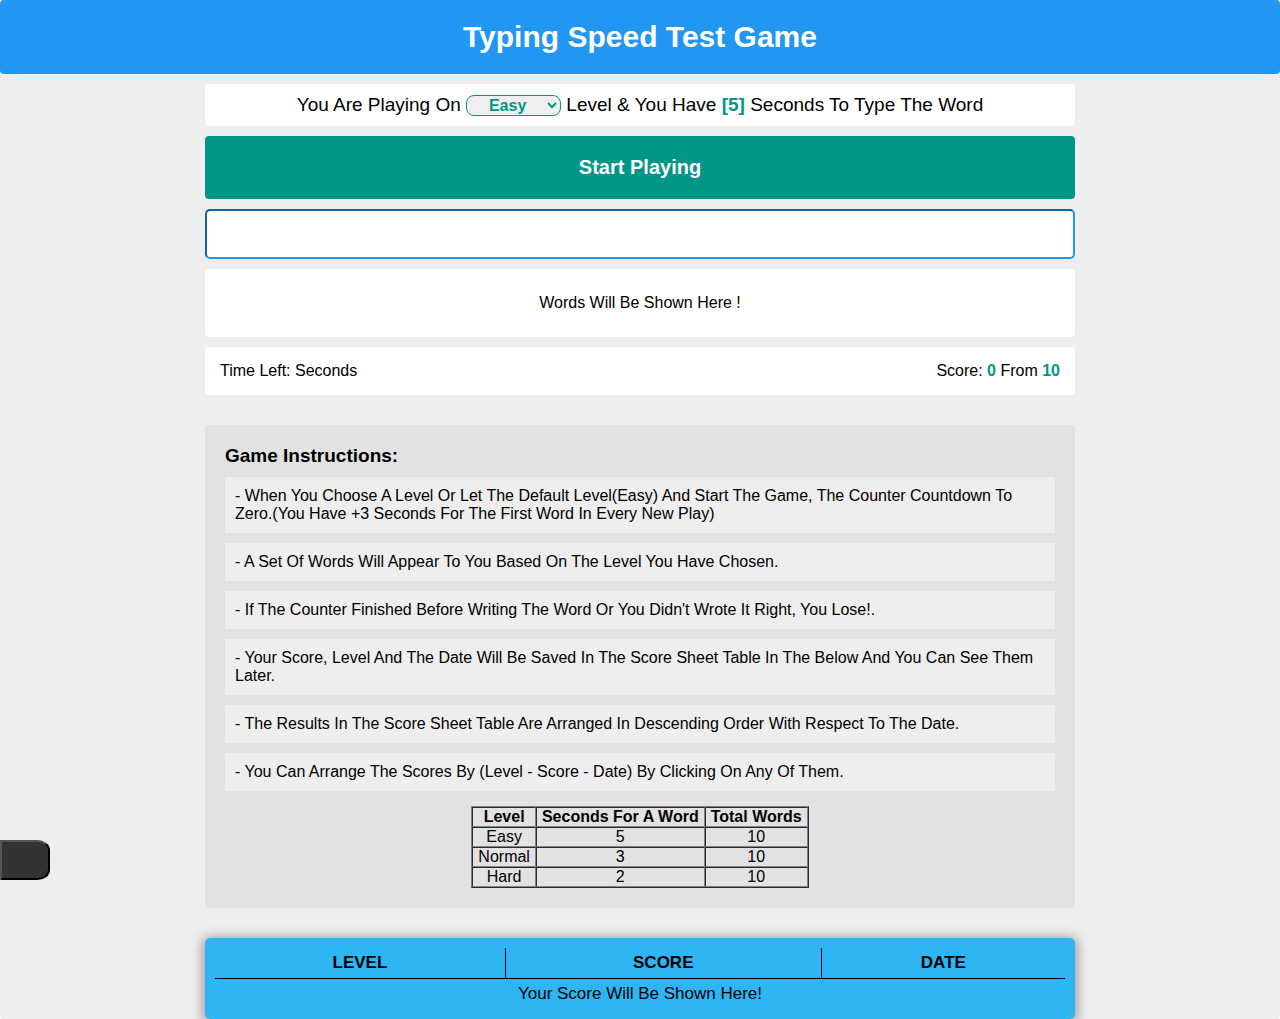
<file: index.html>
<!DOCTYPE html>
<html lang="en">

<head>
    <meta charset="UTF-8">
    <meta http-equiv="X-UA-Compatible" content="IE=edge">
    <meta name="viewport" content="width=device-width, initial-scale=1.0">
    <title>Typing Speed Test Game</title>
    <!-- Icons links -->
    <link href='https://css.gg/sun.css' rel='stylesheet'>
    <link href='https://css.gg/moon.css' rel='stylesheet'>
    <!-- Main CSS File -->
    <link rel="stylesheet" href="css/style.css">
</head>

<body>
    <!-- Start The Game  -->
    <div class="game">
        <div class="name">Typing Speed Test Game</div>
        <div class="container">
            <!-- Start Initial State  -->
            <div class="message">
                You Are Playing On
                <select id="selectLevels">
                    <optgroup>
                        <option value="Easy">Easy</option>
                        <option value="Normal">Normal</option>
                        <option value="Hard">Hard</option>
                    </optgroup>
                </select> Level
                & You Have <span class="seconds"></span> Seconds To Type The Word
            </div>
            <div class="start">Start Playing</div>
            <div class="the-word"></div>
            <!-- End Initial State  -->

            <!-- Start Input Field State  -->
            <input type="text" class="input" />
            <!-- End Input Field State  -->

            <!-- Start Upcoming-Words -->
            <div class="upcoming-words">Words Will be shown Here !</div>
            <!-- End Upcoming-Words -->
    
            <!-- Start Game State  -->
            <div class="control">
                <div class="time">Time Left: <span></span> Seconds</div>
                <div class="score">
                    Score: <span class="got">0</span> From <span class="total"></span>
                </div>
            </div>
            <div class="finish"></div>
            <!-- End Game State  -->

            <!-- Start Game Instructions  -->
            <div class="game-instructions">
                <span>Game Instructions:</span>
                <p>- When you choose a level Or let the default level(Easy)
                    and Start the Game, the counter countdown to zero.(you have +3 seconds for the first word in every
                    new play)</p>
                <p>- A set of words will appear to you based on the level you have chosen.</p>
                <p>- If the counter finished before writing the word or you didn't wrote it right,
                    you lose!.</p>
                <p>- Your score, level and the date will be saved in the score sheet table in the below and you can see
                    them later.</p>
                <p>- The results in the score sheet table are arranged in descending order with respect to the date.</p>
                <p>- You can arrange the scores by (level - score - date) by clicking on any of them.</p>
            </div>
            <!-- End Game Instructions  -->

            <!-- Start ScoreSheet  -->
            <table class="score-sheet">
                <thead>
                    <th>level</th>
                    <th>score</th>
                    <th>date</th>
                </thead>
                <td class="no-score-saved" colspan="3">your score will be shown here!</td>
            </table>
            <!-- End ScoreSheet  -->
        </div>

        <!-- Start Scroll to top button  -->
        <button class="scroll-top-btn">UP</button>
        <!-- End Scroll to top button  -->

        <!-- Start theme Changer button -->
        <button class="theme-changer"><i class="gg-moon"></i></button>
        <!-- End theme Changer button -->
    </div>
    <!-- End The Game  -->

    <script src="js/main.js"></script>
</body>

</html>
</file>
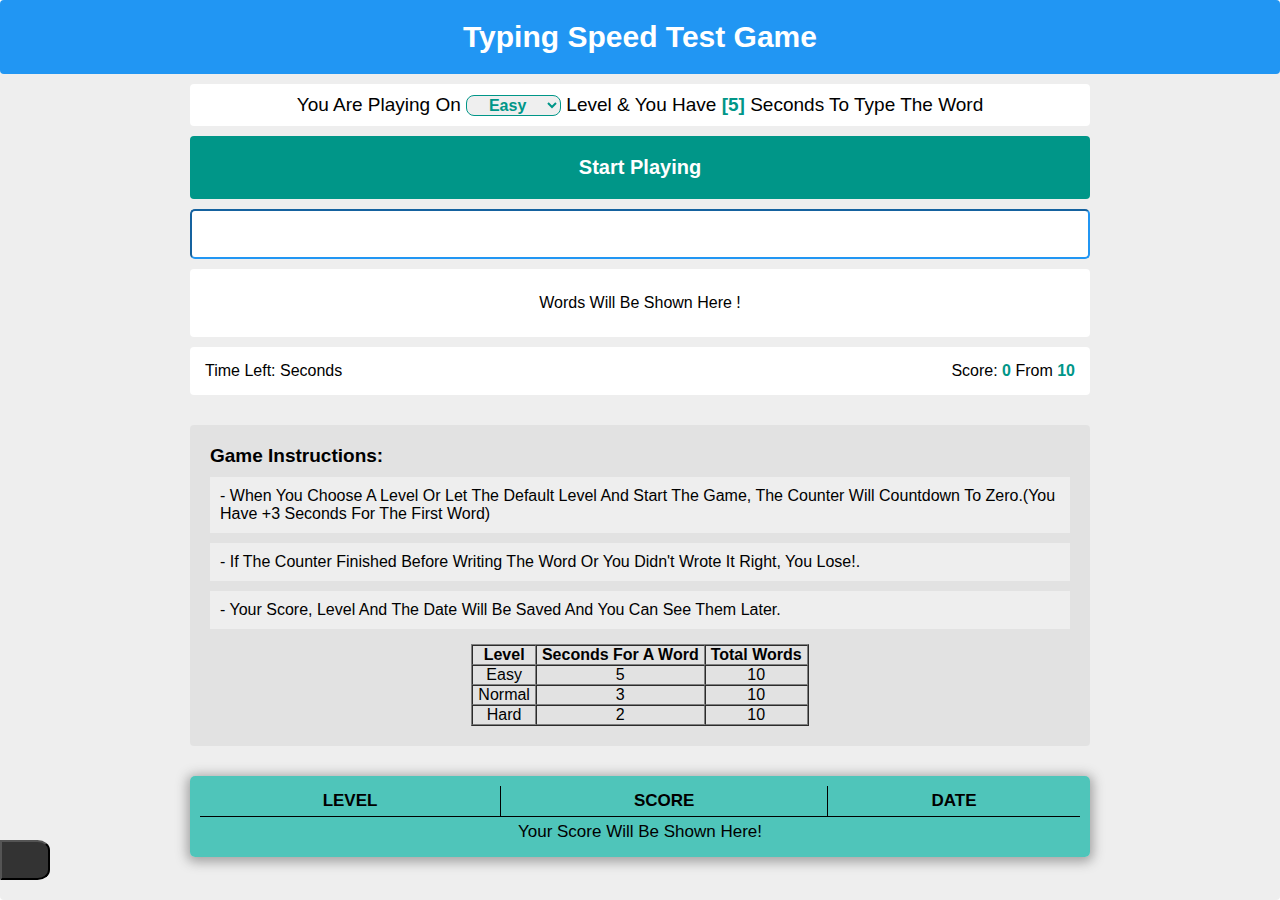
<file: Typing Speed Test Game.html>
<!DOCTYPE html>
<html lang="en">
<head>
    <meta charset="UTF-8">
    <meta http-equiv="X-UA-Compatible" content="IE=edge">
    <meta name="viewport" content="width=device-width, initial-scale=1.0">
    <title>Typing Speed Test Game</title>
    <link href='https://css.gg/sun.css' rel='stylesheet'>
    <link href='https://css.gg/moon.css' rel='stylesheet'>
    <style>
        :root {
            --main-bgColor: #eee;    
            --second-color: #009688;
            --main-bg: #eee;
            --name-bgColor: #2196f3;
            --name-color: white;
            --msg-bgColor: white;
            --bg-msg: white;
            --word-color: black;
            --startBtn-bgColor : #009688;
            --startBtn-bgColor-hover : #106059;
            --caret-color : #2196f3;
            --upcomingWords-bgColor: white;
            --control-color: black;
            --control-bgColor: white;
            --bg-p: #eee;
            --p-color: black;
            --span-bgColor: #2196f3;
            --span-color: white;
            --playAgain-bgColor: #eee;
            --playAgain-hover-bgColor: #2196f3;
            --playAgain-hover-color: white;
            --scroll-top-bgColor: white;
            --scroll-top-color: black;
            --border-btn-color: #2196f3;
            --scroll-top-btn-hover-bgColor: #2196f3;
            --scroll-top-btn-hover-color: white;
            --them-changer-bgColor: #333;
            --them-changer-color: white;
        }
        .dark-mode{
            --main-bgColor: #333;
            --second-color: #009688;
            --main-bg: #000000b3;
            --name-bgColor: black;
            --name-color: #2196f3;
            --bg-msg: black;
            --msg-bgColor: #000000b3;
            --msg-color: #2196f3;
            --word-color: #eee;
            --startBtn-bgColor : #2196f3;
            --startBtn-bgColor-hover : #2d8ad6;
            --caret-color : black;
            --upcomingWords-bgColor: #000000b3;
            --control-color: white;
            --control-bgColor: #000000b3;
            --bg-p: #000000b3; 
            --p-color: #a2a2a2;
            --gameInstru-table: #333;
            --span-bgColor: #2196f3;
            --span-color: #eee;
            --playAgain-bgColor: #333;
            --playAgain-hover-bgColor: #000000b3;
            --playAgain-hover-color: #009688;
            --scroll-top-bgColor: #333;
            --scroll-top-color: white;
            --border-btn-color: #2196f3;
            --scroll-top-btn-hover-bgColor: #2196f3;
            --scroll-top-btn-hover-color: white;
            --them-changer-bgColor: #eee;
            --them-changer-color: black;
        }
        * {
            box-sizing: border-box;
            margin: 0;
            padding: 0;
        }
        body {
            font-family: "Open Sans", sans-serif;
            color: var(--word-color);
        }
        .game {
            background-color: var(--main-bgColor);
            min-height: 100vh;
        }
        div{
            border-radius: 4px;
        }
        .container {
            margin: auto;
            max-width: 900px;
        }
        .name{
            text-align: center;
            padding: 20px;
            font-weight: bold;
            font-size: 30px;
            color: var(--name-color);
            background-color: var(--name-bgColor);
        }
        .message{
            text-align: center;
            background-color: var(--msg-bgColor);
            padding: 10px;
            margin: 10px 0;
            font-size: 19px;
        }
        .message span{
            font-weight: bold;
        }
        .message span::before{
            content: "[";
        }
        .message span::after{
            content: "]";
        }
        select{
            color: var(--second-color);
            text-align: center;
            font-weight: bold;
            font-size: 16px;
            border-radius: 8px;
            border-color: var(--second-color);
        }
        select:focus{
            outline: none;
        }
        select:checked{
            text-align: left;
        }
        .seconds{
            color: var(--second-color);
        }
        .start{
            text-align: center;
            cursor: pointer;
            padding: 20px;
            font-weight: bold;
            color: white;
            background-color: var(--startBtn-bgColor);
            font-size: 20px;
            transition: 0.5s;
        }
        .start:hover{
            background-color: var(--startBtn-bgColor-hover);
        }
        .the-word{
            text-align: center;
            color: #2196f3;
            font-size: 60px;
            font-weight: 600;
            text-transform: capitalize;
            user-select: none;
        }
        .input{
            width: 100%;
            margin: 10px 0;
            height: 50px;
            border-radius: 5px;
            border-color: #2196f3;
            border-width: 2px;
            text-align: center;
            font-size: 21px;
            caret-color: var(--caret-color);
            text-transform: capitalize;
        }
        .input:focus{
            outline: none;
        }
        .upcoming-words{
            padding: 25px;
            background-color: var(--upcomingWords-bgColor);
            text-transform: capitalize;
            margin-bottom: 10px;
            display: flex;
            flex-wrap: wrap;
            justify-content: center;
            user-select: none;
        }
        .upcoming-words span{
            color: var(--span-color);
            background-color: var(--span-bgColor);
            margin: 4px;
            padding: 5px;
            border-radius: 4px;
        }
        .control{
            display: flex;
            justify-content: space-between;
            background-color: var(--control-bgColor);
            color: var(--control-color);
            padding: 15px;
        }
        .control span{
            color: var(--second-color);
            font-weight: bold;
        }
        .finish{
            display: flex;
            justify-content: center;
            font-size: 40px;
            padding: 15px;
            font-weight: bold;
        }
        .failed{
            color: red;
        }
        .success{
            color: var(--main-color);
        }
        .play-again{
            margin-left: 15px;
            padding: 0 10px;
            border: 1px solid #a2a2a2;
            font-size: 16px;
            font-weight: 600;
            border-radius: 27px;
            color: #2196f3;
            transition: 0.5s;
            cursor: pointer;
            background-color: var(--playAgain-bgColor);
        }
        .play-again:hover{
            background-color: var(--playAgain-hover-bgColor);
            color: var(--playAgain-hover-color);
            border: 1px solid var(--playAgain-hover-bgColor);
        }
        table{
            border-spacing: 0;
        }
        .game-instructions{
            background: #bcbcbc3d;
            padding: 20px;
            text-transform: capitalize;
        }
        .game-instructions span{
            font-weight: bold;
            font-size: 19px;
            display: block;
            margin-bottom: 10px;
        }
        .game-instructions p{
            padding: 10px;
            margin-bottom: 10px;
            color: var(--p-color);
            background-color: var(--bg-p);
        }
        .game-instructions table{
            margin: 15px auto 0px;
        }
        .score-sheet{
            width: 100%;
            margin-top: 30px;
            border: 1px solid white;
            border-radius: 5px;
            background-color: #1db8a9c2;
            color: #eee;
            text-align: center;
            box-shadow: 0px 2px 12px 3px #a2a2a2;
            padding: 10px;
            border: 0;
        }
        .score-sheet thead th{
            font-weight: bold;
            font-size: 17px;
            text-transform: uppercase;
            color: black;
            border-bottom: 1px solid black;
            padding: 5px;
            letter-spacing: 0px;
            transition: 0.5s;
        }
        .start,
        .score-sheet th{
            user-select: none;
        }
        .score-sheet thead th:not(:last-child){
            border-right: 1px solid black;
        }
        .score-sheet thead th:hover{
            background-color: #1db8a990;
            cursor: pointer;
            padding-top: 0;
        }
        .score-sheet tbody{
            color: black;
            text-transform: capitalize;
            font-size: 15px;
        }
        .score-sheet td{
            transition: 0.3s;
            padding: 5px;
            font-size: 17px;
        }
        .score-sheet tr:not(:last-child){
            border-bottom: 1px solid black;
        }
        .score-sheet td:not(:last-child){
            border-right: 1px solid black;
        }
        .scroll-top-btn{
            color: var(--scroll-top-color);
            background-color: var(--scroll-top-bgColor);
            padding: 10px;
            font-size: 16px;
            font-weight: bold;
            border: 1px solid var(--border-btn-color);
            border-radius: 10px;
            cursor: pointer;
            position: fixed;
            bottom: 20px;
            right: -100%;
            transition: 0.3s;
        }
        .scroll-top-btn:hover{
            background-color: var(--scroll-top-btn-hover-bgColor);
            color: var(--scroll-top-btn-hover-Color);
        }
        .show{
            right: 20px;
        }
        .them-changer{
            width: 50px;
            height: 40px;
            position: fixed;
            bottom: 20px;
            border-top-right-radius: 25%;
            border-bottom-right-radius: 25%;
            cursor: pointer;
            background-color: var(--them-changer-bgColor);
        }
        .them-changer i{
            color: var(--them-changer-color);
            margin-left: 18px;
        }
    </style>
</head>
<body>
    <!-- Start The Game  -->
    <div class="game">
        <div class="name">Typing Speed Test Game</div>
        <div class="container">
            <div class="message">
                You Are Playing On
                    <select id="selectLevels">
                    <optgroup>
                        <option value="Easy">Easy</option>
                        <option value="Normal">Normal</option>
                        <option value="Hard">Hard</option>
                    </optgroup>
                </select> Level
                & You Have <span class="seconds"></span> Seconds To Type The Word
            </div>
                <div class="start">Start Playing</div>
                <div class="the-word"></div>
                <input type="text" class="input" />
                <div class="upcoming-words">Words Will be shown Here !</div>
                <div class="control">
                    <div class="time">Time Left: <span></span> Seconds</div>
                    <div class="score">
                        Score: <span class="got">0</span> From <span class="total"></span>
                    </div>
                </div>
                <div class="finish"></div>
                <div class="game-instructions">
                    <span>Game Instructions:</span>
                    <p>- When you choose a level Or let the default level 
                        and Start the Game, the counter will countdown to zero.(you have +3 seconds for the first word)</p>
                    <p>- If the counter finished before writing the word or you didn't wrote it right,
                        you lose!.</p>
                        <p>- Your score, level and the date will be saved and you can see them later.</p>
                </div>
                <!-- Start ScoreSheet  -->
                <table class="score-sheet">
                    <thead>
                        <th>level</th>
                        <th>score</th>
                        <th>date</th>   
                    </thead>
                    <td class="no-score-saved" colspan="3">your score will be shown here!</td>
                </table>
                <!-- End ScoreSheet  -->
            </div>
            <!-- Start Scroll to top button  -->
            <button class="scroll-top-btn">UP</button>
            <!-- End Scroll to top button  -->

            <!-- Start them Changer button -->
            <button class="them-changer"><i class="gg-moon"></i></button>
            <!-- End them Changer button -->
    </div>
        <!-- End The Game  -->
        

    <script>
    // Setting Levels
    const levels = {
        "Easy": 5,
        "Normal": 3,
        "Hard": 2
        };

    // Arrays Of Words
    const easyWords = [
        "Hello",
        "Code",
        "Town",
        "Task",
        "Scala",
        "Funny",
        "Coding",
        "Roles",
        "Test",
        "Rust",
    ];
    
    let normalWords = [
        "Country",
        "Testing",
        "Github",
        "Internet",
        "Python",
        "Styling",
        "Cascade",
        "Runner",
        "Working",
        "Playing"
    ];

    let hardWords = [
        "Programming",
        "Dependencies",
        "Javascript",
        "Destructuring",
        "Leetcode",
        "Documentation",
        "Linkedin",
        "Paradigm",
        "Twitter",
        "Youtube"
    ];

    
    //Get elements
    let selectLevels = document.getElementById("selectLevels");
    let levelSpan = document.querySelector(".lvl");
    let secs = document.querySelector(".seconds");
    let timeLeft = document.querySelector(".time span");
    let theWord = document.querySelector(".the-word");
    let input = document.querySelector(".input");
    let startBtn = document.querySelector(".start");
    let upcomingWords = document.querySelector(".upcoming-words");
    let score = document.querySelector(".got");
    let total = document.querySelector(".total");
    let finish = document.querySelector(".finish");
    let gameInstructions = document.querySelector(".game-instructions");
    
    //Set default level and default values
    let defaultLevel = "Easy";
    let defaultSec = levels[defaultLevel];

    let level = defaultLevel;
    let arrLevel = easyWords;

    total.innerHTML = easyWords.length;
    secs.innerHTML = defaultSec;

    //Check if this reloading from playAgain button
    window.onload = () => {
        if (sessionStorage.getItem("replaying") === "true") {
            level = sessionStorage.getItem("level");
            selectLevels.value = level;
            secs.innerHTML = levels[level];
            //Set the total words according to the level
            if (level === "Normal") {
                total.innerHTML = normalWords.length;
                arrLevel = normalWords;
            } else if (level === "Hard") {
                total.innerHTML = hardWords.length;
                arrLevel = hardWords;
            }

            sessionStorage.clear();
            startBtn.click();
        }
    }
    
    //While level is changing
    selectLevels.onchange = function () {
        //Get the level that chosen
        level = this.value;
        //Set the time per a word according to the level
        secs.innerHTML = levels[level];
        
        //Set the total words according to the level
        if (level === "Normal") {
            total.innerHTML = normalWords.length;
            arrLevel = normalWords;
        } else if (level === "Hard") {
            total.innerHTML = hardWords.length; 
            arrLevel = hardWords;
        }
    }

    //Disabled paste on the input
    input.onpaste = () => {
        return false;
    }
    
    //Start Button 
    startBtn.onclick = function () {
        this.remove();
        input.focus();
        generateWords();
    }
    
    function generateWords() {
        //Get and show random word from the array
        let word = arrLevel[Math.trunc(Math.random() * arrLevel.length)];
        theWord.innerHTML = word
        
        //Delete this word from the array
        let indxOfTheWord = arrLevel.indexOf(word);
        arrLevel.splice(indxOfTheWord, 1);

        //Empty the upcoming-words div to get it ready for newly array
        upcomingWords.innerHTML = "";
        
        //Show Upcoming-Words
        for (let i = 0; i < arrLevel.length; i++) {
            let span = document.createElement("span");
            let spanText = document.createTextNode(arrLevel[i]);
            span.appendChild(spanText);
            upcomingWords.appendChild(span);
        }
        startTheGame();
    }
    
    //Set Array to store the score and the date in localStorage
    let savedScore = [];

    function startTheGame() {
        if ((arrLevel.length + 1) == total.innerHTML) { //Check if this the first Time of playing
            let bonusSecondsForFirstTime = 3;
            timeLeft.innerHTML = levels[level] + bonusSecondsForFirstTime;
        } else {
            timeLeft.innerHTML = levels[level];
        }
        let intervalId = setInterval(() => {
            timeLeft.innerHTML--;
            if (timeLeft.innerHTML === "0") { //When time left is finished
                clearInterval(intervalId);

                if (input.value.toLowerCase() === theWord.innerHTML.toLowerCase() && arrLevel.length) {
                    input.value = "";
                    score.innerHTML++;
                    generateWords();
                } else if (input.value.toLowerCase() === theWord.innerHTML.toLowerCase() && !arrLevel.length) {
                    //End Game
                    upcomingWords.remove();
                    score.innerHTML++;

                    let div = document.createElement("div");
                    let divText = document.createTextNode("Congrats");
                    div.appendChild(divText);
                    div.className = "success";
                    finish.appendChild(div);

                    //Create play again button
                    let playAgainBtn = document.createElement("button");
                    let btnText = document.createTextNode("Play Again");
                    playAgainBtn.appendChild(btnText);
                    playAgainBtn.className = "play-again";
                    finish.appendChild(playAgainBtn);

                    playAgainBtn.onclick = function (){
                        sessionStorage.setItem("replaying", "true");
                        sessionStorage.setItem("level", selectLevels.value);
                        location.reload();
                    }

                    //Set score with the date to localStorage
                    if (localStorage.length) { //if there is score saved in localStorage
                        let scores = JSON.parse(localStorage.getItem("scores"));
                        scores.push([level , score.innerHTML + " / " + total.innerHTML , new Date()]);
                        localStorage.setItem("scores", JSON.stringify(scores));
                    } else { //if not
                        savedScore.push([level, score.innerHTML + " / " + total.innerHTML, new Date()]);
                        localStorage.setItem("scores", JSON.stringify(savedScore));
                    }
                } else{ //If array is finished but the input is false
                    upcomingWords.remove();
                    
                    let div = document.createElement("div");
                    let divText = document.createTextNode("Game Over");
                    div.appendChild(divText);
                    div.className = "failed";
                    finish.appendChild(div);

                    //Create play again button
                    let playAgainBtn = document.createElement("button");
                    playAgainBtn.className = "play-again";
                    let btnText = document.createTextNode("Play Again");
                    playAgainBtn.appendChild(btnText);

                    finish.appendChild(playAgainBtn);

                    playAgainBtn.onclick = function () {
                        sessionStorage.setItem("replaying" , "true");
                        sessionStorage.setItem("level" , selectLevels.value);
                        location.reload();
                    }
                    
                    //Set score with the date to localStorage
                    if (localStorage.length) { //if there is score saved in localStorage
                        let scores = JSON.parse(localStorage.getItem("scores"));
                        scores.push([level, score.innerHTML + " / " + total.innerHTML, new Date()]);
                        localStorage.setItem("scores", JSON.stringify(scores));
                    } else { //if not
                    savedScore.push([level, score.innerHTML + " / " + total.innerHTML, new Date()]);
                    localStorage.setItem("scores", JSON.stringify(savedScore));
                    }
                }
            } else{ //To check before time left reach to 0
                    if (input.value.toLowerCase() === theWord.innerHTML.toLowerCase() && !arrLevel.length) {
                    //End Game
                    upcomingWords.remove();
                    score.innerHTML++;
                    
                    let div = document.createElement("div");
                    let divText = document.createTextNode("Congrats");
                    div.appendChild(divText);
                    div.className = "success";
                    finish.appendChild(div);

                    //Create play again button
                    let playAgainBtn = document.createElement("button");
                    playAgainBtn.className = "play-again";
                    let btnText = document.createTextNode("Play Again");
                    playAgainBtn.appendChild(btnText);
                    
                    finish.appendChild(playAgainBtn);

                    playAgainBtn.onclick = function () {
                        sessionStorage.setItem("replaying", "true");
                        sessionStorage.setItem("level", selectLevels.value);
                        location.reload();
                    }

                    //Stop the timer
                    clearInterval(intervalId);

                    //Set score with the date to localStorage
                    if (localStorage.length) { //if there is score saved in localStorage
                        let scores = JSON.parse(localStorage.getItem("scores"));
                        scores.push([level, score.innerHTML + " / " + total.innerHTML, new Date()]);
                        localStorage.setItem("scores", JSON.stringify(scores));
                    } else { //if not
                        savedScore.push([level, score.innerHTML + " / " + total.innerHTML, new Date()]);
                        localStorage.setItem("scores", JSON.stringify(savedScore));
                    }
                } else if (input.value.toLowerCase() === theWord.innerHTML.toLowerCase() && arrLevel.length) {
                    input.value = "";
                    score.innerHTML++;

                    clearInterval(intervalId);

                    generateWords();
                }
            }
        }, 1000);
    }

    //Set game instructions table
    if (Object.keys(levels).length) {
        //Create the table
        let table = document.createElement("table");
        let thead = document.createElement("thead");
        let tbody = document.createElement("tbody");
        let th1 = document.createElement("th");
        let th2 = document.createElement("th");
        let th3 = document.createElement("th");
        let tr = document.createElement("tr");
        let td = document.createElement("td");

        //Apply style on the table
        table.setAttribute("border" , 1);
        tbody.style.textAlign = "center";
        th2.style.padding = "0 5px";
        th3.style.padding = "0 5px";


        th1.appendChild(document.createTextNode("Level"));
        th2.appendChild(document.createTextNode("Seconds For A Word"));
        th3.appendChild(document.createTextNode("Total Words"));

        thead.appendChild(th1);
        thead.appendChild(th2);
        thead.appendChild(th3);

        table.appendChild(thead);

        for (const lvl in levels) {
            let tr = document.createElement("tr");
            let td1 = document.createElement("td");
            let td2 = document.createElement("td");
            let td3 = document.createElement("td");

            td1.style.padding = "0 5px";

            let td1Text = document.createTextNode(lvl);
            td1.appendChild(td1Text);
            tr.appendChild(td1);
            
            let td2Text = document.createTextNode(levels[lvl]);
            td2.appendChild(td2Text);
            tr.appendChild(td2);

            if (lvl === "Normal") {
            let td3Text = document.createTextNode(normalWords.length);
            td3.appendChild(td3Text);
            tr.appendChild(td3);
            } else if (lvl === "Hard") {
                let td3Text = document.createTextNode(hardWords.length);
                td3.appendChild(td3Text);
                tr.appendChild(td3);
            } else {
                let td3Text = document.createTextNode(easyWords.length);
                td3.appendChild(td3Text);
                tr.appendChild(td3);
            }
            
            tbody.appendChild(tr);
        }
        table.appendChild(tbody);
        gameInstructions.appendChild(table);
    }
    
    function printScoresTableFromLocalStorage() {
        //Remove the old body in the scoreSheet if found
        let targetTbody = document.querySelector(".score-sheet tbody");
        targetTbody.remove();

        //Set Time Zne for Egypt
        let timeZone = 2;
    
        //create a row
        let scoreSheet = document.querySelector(".score-sheet");
        let tbody = document.createElement("tbody");
        
        
        let scoreSheetData = JSON.parse(localStorage.getItem("scores"));
        scoreSheetData.reverse().forEach(e => {
            let tr = document.createElement("tr");
            let td1 = document.createElement("td");
            let td2 = document.createElement("td");
            let td3 = document.createElement("td");
            let br = document.createElement("br");

            td3.className = "date";

            //get the Level from LocalStorage
            let levelText = document.createTextNode(e[0]);
            td1.appendChild(levelText);
            //get the Score from LocalStorage
            let scoreText = document.createTextNode(e[1]);
            td2.appendChild(scoreText);
            //get the date from LocalStorage and add the def of time zone to the time
            let time = e[2].slice(12, 18) + timeZone;
            let date = e[2].slice(0, 10);
            let timeText = document.createTextNode(time);
            let dateText = document.createTextNode(date);

            td3.appendChild(timeText);
            td3.appendChild(br);
            td3.appendChild(dateText);
            tr.appendChild(td1);
            tr.appendChild(td2);
            tr.appendChild(td3);
            tbody.appendChild(tr);
            scoreSheet.appendChild(tbody);
        });
    }
    //Insert stored data into the ScoreSheet table
    if (localStorage.length) {
        document.querySelector(".no-score-saved").remove();
        //Call the function to print stored data that sorted by the date as desc
        printScoresTableFromLocalStorage();
    }

    //Sort the data in score sheet by Level
    let levelBtn = document.querySelector(".score-sheet th:first-child");
    levelBtn.onclick = (e) => {
        if (!document.querySelector(".no-score-saved")) {
            let levels = document.querySelectorAll(".score-sheet tbody tr td:first-child");
            
            let sortedEasyLevel = [];
            let sortedNormalLevel = [];
            let sortedHardLevel = [];

            //Store sorted rows
            levels.forEach(e => {
                if (e.innerHTML == "Easy") {
                    let targetRow = e.parentElement;
                    sortedEasyLevel.push(e.parentElement);
                } else if (e.innerHTML == "Normal") {
                    let targetRow = e.parentElement;
                    sortedNormalLevel.push(targetRow);
                } else {
                    let targetRow = e.parentElement;
                    sortedHardLevel.push(targetRow);
                }
            });

            //Merge Arrays with the right order
            let sortedLevels = [...sortedHardLevel, ...sortedNormalLevel, ...sortedEasyLevel];

            //Remove the old body of the table to replace the new one
            let targetScoreSheet = document.querySelector(".score-sheet");
            let targetTbody = document.querySelector(".score-sheet tbody");
            targetTbody.remove();

            let newTbody = document.createElement("tbody");

            //Add sorted rows to the new body
            sortedLevels.forEach(e => {
                newTbody.appendChild(e);
            });
            //Add the new body to the table
            targetScoreSheet.appendChild(newTbody);
        }
    }

    //Sort the data in score sheet by Score
    let scoreBtn = document.querySelector(".score-sheet th:nth-child(2)");
    scoreBtn.onclick = () => {
        if (!document.querySelector(".no-score-saved")) {
            let unsortedScores = document.querySelectorAll(".score-sheet tbody tr td:nth-child(2)");
            
            //Get the scores and stor them in the sortedValues array
            let sortedValues = [];
            unsortedScores.forEach(e => {
                sortedValues.push(e.innerHTML[0])
            });
            //Sort Values as desc
            sortedValues.sort().reverse();

            //Set array to store scores in
            let sortedScores = [];
            //Store rows that their scores are sorted to storedScore array
            sortedValues.forEach(val => {
                unsortedScores.forEach(e => {
                    if (val == e.innerHTML[0]) {
                        sortedScores.push(e.parentElement);
                    }
                });
            });
            
            //Remove the old body of the table to replace the new one
            let targetScoreSheet = document.querySelector(".score-sheet");
            let targetTbody = document.querySelector(".score-sheet tbody");
            targetTbody.remove();

            let newTbody = document.createElement("tbody");

            //Add sorted rows to the new body
            sortedScores.forEach(e => {
                newTbody.appendChild(e)
            });
            //Add the new body to the table
            targetScoreSheet.appendChild(newTbody)
        }
    }

    //Sort the data in scoreSheet by the Date
    let dateBtn = document.querySelector(".score-sheet th:last-child");
    dateBtn.onclick = () => {
        if (!document.querySelector(".no-score-saved")) {
            printScoresTableFromLocalStorage();

//Before create that function i used this way to get the result//
        //     let unsortedDates = document.querySelectorAll(".score-sheet tbody tr td:last-child");
        //     //Get the scores and stor them in the sortedValues array
        //     let sortedValues = [];           
        //     unsortedDates.forEach(e => {
        //         let dateContent = e.innerHTML.replace("<br>", " ");
        //         sortedValues.push(dateContent);
        //     });
        //     //Sort Values as desc
        //     sortedValues.sort().reverse();

        //     //Set array to store Dates
        //     let sortedDates = [];
        //     //Store rows that their dates are sorted to sortedDates array
        //     sortedValues.forEach(val => {
        //         unsortedDates.forEach(e => {
        //             if (val == e.innerHTML.replace("<br>", " ")) {
        //                 sortedDates.push(e.parentElement);
        //             }
        //         });
        //     });
            
        //     //Remove the old body of the table to replace the new one
        //     let targetScoreSheet = document.querySelector(".score-sheet");
        // let targetTbody = document.querySelector(".score-sheet tbody");
        // targetTbody.remove();

        //     let newTbody = document.createElement("tbody");

        //     //Add sorted rows to the new body
        //     sortedDates.forEach(e => {
        //         newTbody.appendChild(e)
        //     });
        //     //Add the new body to the table
        //     targetScoreSheet.appendChild(newTbody)
        }
    }

    //ScrollTop button
    let scrollTopBtn = document.querySelector(".scroll-top-btn");
    // let show = document.querySelector("show");

    window.onscroll = () => {
        this.scrollY >= 200
            ? scrollTopBtn.classList.add("show")
            : scrollTopBtn.classList.remove("show");
    };

    scrollTopBtn.onclick = () => {
        window.scrollTo({ top: 0, behavior: "smooth" });
    };

    //Change Them
    let themChanger = document.querySelector(".them-changer");
    let body = document.querySelector("body");
    themChanger.onclick = () => {
        if (body.classList.contains("dark-mode")) {
            themChanger.innerHTML = "<i class='gg-moon'></i>";
            body.classList.remove("dark-mode")
        } else {
            themChanger.innerHTML = "<i class='gg-sun'></i>";
            body.classList.add("dark-mode")
        }
    };
    </script>
</body>
</html>
</file>
<file: css/style.css>
/* Start Global Rules */
:root {
    --main-bgColor: #eee;
    --second-color: #009688;
    --main-bg: #eee;
    --name-bgColor: #2196f3;
    --name-color: white;
    --msg-bgColor: white;
    --bg-msg: white;
    --word-color: black;
    --startBtn-bgColor: #009688;
    --startBtn-bgColor-hover: #108c81;
    --caret-color: #2196f3;
    --upcomingWords-bgColor: white;
    --control-color: black;
    --control-bgColor: white;
    --bg-p: #eee;
    --p-color: black;
    --span-bgColor: #2196f3;
    --span-color: white;
    --playAgain-bgColor: #eee;
    --playAgain-hover-bgColor: #2196f3;
    --playAgain-hover-color: white;
    --scroll-top-bgColor: white;
    --scroll-top-color: black;
    --border-btn-color: #2196f3;
    --scroll-top-btn-hover-bgColor: #2196f3;
    --scroll-top-btn-hover-color: white;
    --theme-changer-bgColor: #333;
    --theme-changer-color: white;
}

.dark-mode {
    --main-bgColor: #333;
    --second-color: #009688;
    --main-bg: #000000b3;
    --name-bgColor: black;
    --name-color: #2196f3;
    --bg-msg: black;
    --msg-bgColor: #000000b3;
    --msg-color: #2196f3;
    --word-color: #eee;
    --startBtn-bgColor: #2196f3;
    --startBtn-bgColor-hover: #2d8ad6;
    --caret-color: black;
    --upcomingWords-bgColor: #000000b3;
    --control-color: white;
    --control-bgColor: #000000b3;
    --bg-p: #000000b3;
    --p-color: #a2a2a2;
    --gameInstru-table: #333;
    --span-bgColor: #2196f3;
    --span-color: #eee;
    --playAgain-bgColor: #333;
    --playAgain-hover-bgColor: #000000b3;
    --playAgain-hover-color: #009688;
    --scroll-top-bgColor: #333;
    --scroll-top-color: white;
    --border-btn-color: #2196f3;
    --scroll-top-btn-hover-bgColor: #2196f3;
    --scroll-top-btn-hover-color: white;
    --theme-changer-bgColor: white;
    --theme-changer-color: #333;
}

* {
    box-sizing: border-box;
    margin: 0;
    padding: 0;
}

body {
    font-family: "Open Sans", sans-serif;
    color: var(--word-color);
}

.game {
    background-color: var(--main-bgColor);
    min-height: 100vh;
}

div,
span {
    border-radius: 4px;
}

.container {
    margin: auto;
    max-width: 900px;
    padding-left: 15px;
    padding-right: 15px;
}

/*  Small  */
@media (min-width: 768px) {
    .container {
        width: 750px;
    }
}

/* Medium */
@media (min-width: 992px) {
    .container {
        width: 970px;
    }
}

/* Large */
@media (min-width: 1200px) {
    .container {
        width: 1170px;
    }
}
/* End Global Rules */

/* End The Initial Game State */
.name {
    text-align: center;
    padding: 20px;
    font-weight: bold;
    font-size: 30px;
    color: var(--name-color);
    background-color: var(--name-bgColor);
}

.message {
    text-align: center;
    background-color: var(--msg-bgColor);
    padding: 10px;
    margin: 10px 0;
    font-size: 19px;
}

.message span {
    font-weight: bold;
}

.message span::before {
    content: "[";
}

.message span::after {
    content: "]";
}

select {
    color: var(--second-color);
    text-align: center;
    font-weight: bold;
    font-size: 16px;
    border-radius: 8px;
    border-color: var(--second-color);
}

select:focus,
.input:focus {
    outline: none;
}

select:checked {
    text-align: left;
}

.seconds {
    color: var(--second-color);
}

.start {
    text-align: center;
    cursor: pointer;
    padding: 20px;
    font-weight: bold;
    color: white;
    background-color: var(--startBtn-bgColor);
    font-size: 20px;
    transition: 0.5s;
}

.start:hover {
    background-color: var(--startBtn-bgColor-hover);
}

.the-word {
    text-align: center;
    color: #2196f3;
    font-size: 60px;
    font-weight: 600;
    text-transform: capitalize;
    user-select: none;
}

@media (max-width: 768px) {
    .the-word {
        font-size: 40px;
    }
}
/* End The Initial Game State */

/* Start Input Field */
.input {
    width: 100%;
    margin: 10px 0;
    height: 50px;
    border-radius: 5px;
    border-color: #2196f3;
    border-width: 2px;
    text-align: center;
    font-size: 21px;
    caret-color: var(--caret-color);
    text-transform: capitalize;
}
/* End Input Field */

/* Start Upcoming Words  */
.upcoming-words {
    padding: 25px;
    background-color: var(--upcomingWords-bgColor);
    text-transform: capitalize;
    margin-bottom: 10px;
    display: flex;
    flex-wrap: wrap;
    justify-content: center;
    user-select: none;
}

.upcoming-words span {
    color: var(--span-color);
    background-color: var(--span-bgColor);
    margin: 4px;
    padding: 5px;
    border-radius: 4px;
}
/* End Upcoming Words  */

/* Start Playing State  */
.control {
    display: flex;
    justify-content: space-between;
    background-color: var(--control-bgColor);
    color: var(--control-color);
    padding: 15px;
}

.control span {
    color: var(--second-color);
    font-weight: bold;
}

.finish {
    display: flex;
    justify-content: center;
    font-size: 40px;
    padding: 15px;
    font-weight: bold;
}

.failed {
    color: red;
}

.success {
    color: #0fd30f;
}
/* End Playing State  */

/* Start Play Again Button  */
.play-again {
    margin-left: 15px;
    padding: 0 10px;
    border: 1px solid #a2a2a2;
    font-size: 16px;
    font-weight: 600;
    border-radius: 27px;
    color: #2196f3;
    transition: 0.5s;
    cursor: pointer;
    background-color: var(--playAgain-bgColor);
}

.play-again:hover {
    background-color: var(--playAgain-hover-bgColor);
    color: var(--playAgain-hover-color);
    border: 1px solid var(--playAgain-hover-bgColor);
}
/* End Play Again Button  */

/* Start Game Instructions  */
table {
    border-spacing: 0;
}

.game-instructions {
    background: #bcbcbc3d;
    padding: 20px;
    text-transform: capitalize;
}

.game-instructions span {
    font-weight: bold;
    font-size: 19px;
    display: block;
    margin-bottom: 10px;
}

.game-instructions p {
    padding: 10px;
    margin-bottom: 10px;
    color: var(--p-color);
    background-color: var(--bg-p);
}

.game-instructions table {
    margin: 15px auto 0px;
}
/* End Game Instructions  */

/* Start Score Sheet  */
.score-sheet {
    width: 100%;
    margin-top: 30px;
    border: 1px solid white;
    border-radius: 5px;
    background-color: #03a9f4d1;
    color: #eee;
    text-align: center;
    box-shadow: 0px 2px 12px 3px #a2a2a2;
    padding: 10px;
    border: 0;
}

.score-sheet thead th {
    font-weight: bold;
    font-size: 17px;
    text-transform: uppercase;
    color: black;
    border-bottom: 1px solid black;
    padding: 5px;
    letter-spacing: 0px;
    transition: 0.5s;
}

.start,
.score-sheet th {
    user-select: none;
}

.score-sheet thead th:not(:last-child) {
    border-right: 1px solid black;
}

.score-sheet thead th:hover {
    background-color: #00b0ff;
    cursor: pointer;
    padding-top: 0;
}

.score-sheet tbody {
    color: black;
    text-transform: capitalize;
    font-size: 15px;
}

.score-sheet tbody tr:hover {
    background-color: #03a8f4a5;
}

.score-sheet td {
    transition: 0.3s;
    padding: 5px;
    font-size: 17px;
}

.score-sheet tr:not(:last-child) {
    border-bottom: 1px solid black;
}

.score-sheet td:not(:last-child) {
    border-right: 1px solid black;
}
/* End Score Sheet  */

/* Start Scroll To Top Button  */
.scroll-top-btn {
    color: var(--scroll-top-color);
    background-color: var(--scroll-top-bgColor);
    padding: 10px;
    font-size: 16px;
    font-weight: bold;
    border: 1px solid var(--border-btn-color);
    border-radius: 10px;
    cursor: pointer;
    position: fixed;
    bottom: 20px;
    right: -100%;
    transition: 0.3s;
}

.scroll-top-btn:hover {
    background-color: var(--scroll-top-btn-hover-bgColor);
    color: var(--scroll-top-btn-hover-Color);
}

.show {
    right: 20px;
}
/* End Scroll To Top Button  */

/* Start Theme Changer  */
.theme-changer {
    width: 50px;
    height: 40px;
    position: fixed;
    bottom: 20px;
    border-top-right-radius: 25%;
    border-bottom-right-radius: 25%;
    cursor: pointer;
    background-color: var(--theme-changer-bgColor);
}

.theme-changer i {
    color: var(--theme-changer-color);
    margin-left: 18px;
}
/* End Theme Changer  */
</file>
